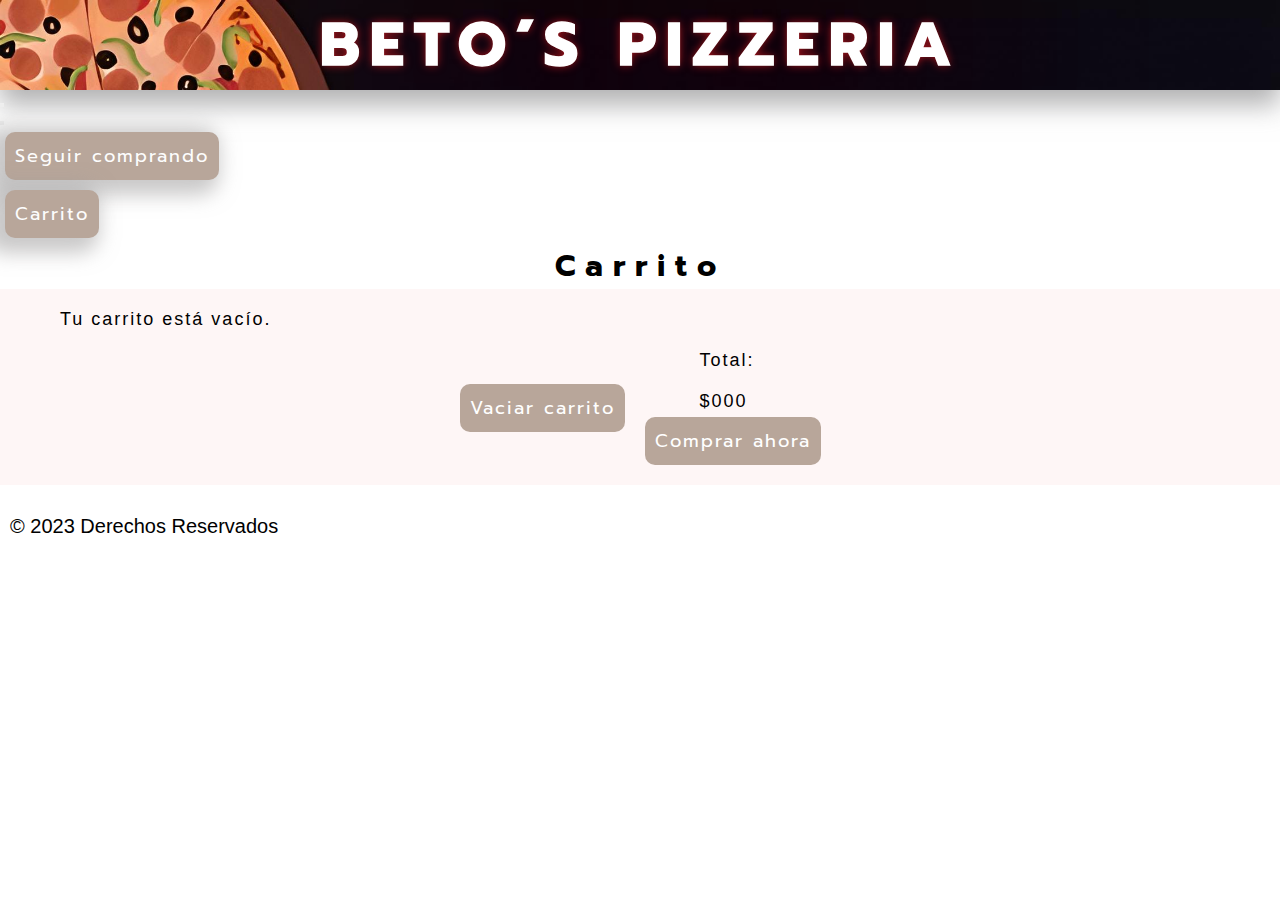
<file: carrito.html>
<!DOCTYPE html>
<html lang="en">
<head>
    <meta charset="UTF-8">
    <meta name="viewport" content="width=device-width, initial-scale=1.0">
        <!--link de mi css-->
 <link rel="stylesheet" href="css/main.css">
 <link relj> 
  <!--link de mi fuente-->
  <link rel="preconnect" href="https://fonts.googleapis.com">
  <link rel="preconnect" href="https://fonts.gstatic.com" crossorigin>
  <link href="https://fonts.googleapis.com/css2?family=Prompt&display=swap" rel="stylesheet">
  <title> PIZZERA</title>
<body>
    <header> <h1>BETO´s PIZZERIA</h1> </header>
    <div class="wrapper">

            <button class="open-menu" id="open-menu">
                <i class="bi bi-list"></i>
            </button>
        </header>
        <aside>
            <button class="close-menu" id="close-menu">
                <i class="bi bi-x"></i>
            </button>
            <nav>
                <ul>
                    <li>
                        <a class="boton-menu boton-volver" href="./index.html">
                            <i class="bi bi-arrow-return-left" class="linkCarrito" ></i> Seguir comprando
                        </a>
                    </li>
                    <li>
                        <a class="boton-menu boton-carrito active" href="carrito.html" >
                            <i class="bi bi-cart-fill" ></i> Carrito
                        </a>
                    </li>
                </ul>
            </nav>

        </aside>
        <main>
            <h2 class="titulo-principal">Carrito</h2>
            <div class="contenedor-carrito" >
                <p id="carrito-vacio" class="carrito-vacio">Tu carrito está vacío. <i class="bi bi-emoji-frown"></i></p>

                <div id="contenedor-productos" class="carrito-productos disabled" >
                    <!-- Esto se va a completar con el JS -->
                </div>

                <div id="carrito-acciones" class="container-card" class="carrito-acciones disabled">
                    <div class="carrito-acciones-izquierda">
                        <button id="carrito-acciones-vaciar" class="carrito-acciones-vaciar" >Vaciar carrito</button>
                    </div>
                    <div class="carrito-acciones-derecha">
                        <div class="carrito-acciones-total">
                            <p class="letrasFinales">Total:</p>
                            <p id="total"class="letrasFinales">$000</p>
                        </div>
                        <button id="carrito-acciones-comprar" class="carrito-acciones-comprar" class="linkCarrito">Comprar ahora</button>
                    </div>
                </div>
                      
                <div class="row" id="productos-en-carrito">

   
        </main>
    </div>
    <footer>
        <p class="texto-footer">© 2023 Derechos Reservados</p>
    </footer>

    <script src="./js/carro.js"></script>



</body>
</html>
</file>
<file: css/main.css>
* {
  padding: 0;
  margin: 0;
}

span {
  text-decoration: none;
  user-select: none;
  font-family: 'Poppins', sans-serif;

}


/*estilos de icono dark mode */
.switch{
  
  background-image:  linear-gradient(rgb(0, 0, 0),rgb(192, 6, 6), rgb(139, 139, 139) ) ;
  border-radius: 1000px;
  border: none;
  position: relative;
  margin-top: 10px;
  margin-left: 94.3%;
  cursor:  pointer;
  display: flex ;
  transition: 1s;
  outline: none;
  box-shadow: 0px 15px 25px rgba(46, 46, 46, 0.795);
}

.switch span {
  width: 30px;
  height: 30px;
  line-height: 30px;
  display: block;
  background: none;
  color: rgb(255, 255, 255);
}
 

.switch::after{
content: "";
display: block;
width: 30px;
height: 30px;
position: absolute;
border-color: #ffffff;
background-image:  linear-gradient(rgb(255, 244, 244),rgb(235, 232, 232), rgb(252, 250, 250) ) ;
top: 0;
left: 0;
right: unset;
border-radius: 100px;
transition: .3s ease all;
box-shadow:  0px 0px 2px 2px rgb(0, 0, 0);
}


.switch.active::after{
  left: unset;
 right: 0;

}


body.dark {

  background-color: #6e0006d3;
  color : white;
  transition: 2s ease all;

}

.switch.active {

  background-image:  linear-gradient(rgb(235, 235, 0),rgb(160, 160, 0), rgb(216, 231, 4) ) ;
  color: black;

  transition: 1s ;
   box-shadow: 0px 15px 25px rgba(157, 157, 158, 0.795);
}
/*acaban estilos de iconos de dark mode*/


.letrasFinales{
align-items: center;
padding-inline: 60px;
user-select: none;
font-family: 'Poppins', sans-serif;
letter-spacing: 2px;
font-size: large;
text-decoration: solid;
}
.carrito-vacio{
align-items: center;
padding-inline: 60px;
font-family: 'Poppins', sans-serif;
letter-spacing: 2px;
font-size: large;
user-select: none;
text-decoration: solid;
}
header {
  background-image: url('../img/zyro-image.png');
  padding: 90px;
  box-shadow: 0px 15px 25px rgba(157, 157, 158, 0.795);
  margin-bottom: 5px;
  align-items: center;
  overflow: hidden;
  background-size: cover;
}
.contenedor-carrito{
  background-color: #eb717110;
   max-width: 900vh;
   padding: 0;
   align-items: center;
}
.carrito-acciones-vaciar{
 
  text-decoration: none;
  padding: 10px;
  display: flexbox;
  display: inline-block;
  margin-left: 40px;
  border-radius: 20%;
  margin: 5px;
  font-family: 'Prompt', sans-serif;
  letter-spacing: 2px;
  text-align: center;
  text-transform:initial;
  background-color: rgb(184, 166, 154);
  color: rgb(255, 255, 255);
  border-radius: 10px;
  font-size: large;
  transition: 0.3s;
  border: none;
}
.carrito-acciones-vaciar:hover{
  box-shadow: -10px 10px 20px 0px rgba(233, 12, 12, 0.842);
  background-image: linear-gradient(rgba(6, 6, 8, 0.89), rgb(80, 2, 2));

}
.carrito-acciones-comprar{
 
  text-decoration: none;
  padding: 10px;
  display: flexbox;
  user-select: none;
  display: inline-block;
  margin-left: 10px;
  border-radius: 40%;
  margin: 5px;
  margin-bottom: 20px;
  font-family: 'Prompt', sans-serif;
  letter-spacing: 2px;
  text-align: center;
  text-transform:initial;
  background-color: rgb(184, 166, 154);
  color: rgb(255, 255, 255);
  border-radius: 10px;
  font-size: large;
  transition: 0.3s;
  border: none;
}
.carrito-acciones-comprar:hover{
  box-shadow: -10px 10px 20px 0px rgba(12, 233, 42, 0.637);
  background-image: linear-gradient(rgba(6, 6, 8, 0.89), rgb(2, 80, 25));

}

div .carrito-productos{

  height: 100%;
  width: 100%;
  display: flex;
  flex-wrap: wrap;
  flex-direction: center;
  justify-content: center;
  gap: 10px;
  user-select: none;
  align-items: center;
  margin: auto;
}
.icon {
  width: 40px;
  margin-left: 90%;
  transition: all 1s;
  text-decoration: none;
  border-radius: 90%;
  user-select: none;

}

  li a  {
  text-decoration: none;
  padding: 10px;
  display: flexbox;
  display: inline-block;
  user-select: none;
  margin-left: 40px;
  border-radius: 20%;
  margin: 5px;
  font-family: 'Prompt', sans-serif;
  letter-spacing: 2px;
  text-align: center;
  text-transform:initial;
  background-color: rgb(184, 166, 154);
  color: rgb(253, 253, 253);
  border-radius: 10px;
  font-size: large;
  transition: 0.3s;
  border: none;
  box-shadow: -10px 5px 20px 10px rgba(155, 154, 154, 0.541);
}
.titulo-principal{
  text-align: center;
  size: 300px;
  font-family: 'Prompt', sans-serif;
  letter-spacing: 10px;
  user-select: none;
}

 li a:hover {
    box-shadow: 10px 5px 20px 2px rgba(82, 80, 192, 0.959);
    background-image: linear-gradient(rgba(50, 10, 194, 0.89), rgb(31, 0, 88));
}

.icon a {
  color: white;
  display: block;
  border-radius: 20%;
  align-items: center;
  text-align: center;
  margin: 2px;
  background-color: rgba(255, 240, 230, 0);
  color: rgb(255, 255, 255);
  border-radius: 10px;
  box-shadow: 0px 10px 40px 0px rgba(114, 114, 114, 0.473);
  transition: 0.1s;
  border: none;
}

.icon a:hover {
  transform: scale(1.1);
  transition: 0.1s;
  box-shadow: -10px 10px -20px 20px rgba(16, 12, 233, 0.959);
  background-image: linear-gradient(rgba(14, 1, 61, 0.89), rgb(63, 5, 170));

}
.texto-footer{
 
  display: flexbox;
  position: absolute;
  margin-bottom: 0%;
  align-items: center;
    padding: 10px;
  
}
img {
  transition: 0.5s;
  border-radius: 80%;
}

img:hover {

  transform: scale(1.1);
  transition: 0.5s;

}

h1 {

  font-family: 'Prompt', sans-serif;
  letter-spacing: 10px;
  text-align: center;
  text-transform: uppercase;
  transition: .3s;
  cursor: pointer;
  color: transparent;
  -webkit-text-stroke: 1.5px #ffffff;
  background-image: linear-gradient(to left, #ff0303, #ffffff, black, #c4c4c40e);
  background-size: 200%;
  -webkit-background-clip: text;
  animation: move 15s linear infinite;
}

@keyframes move {
  100% {
    background-position: 2000px 0;
  }
}

h1:hover {
  transition: 0s;
  color: #ffffff;
  text-shadow: 0 0 10px #b3151c, 0 0 300px #b3151d;
}

h2 {
  font-family: 'Prompt', sans-serif;
  font-size: 30px;
}

p {
  font-family: 'Poppins', sans-serif;
  font-size: 20px;
}


/*mq de mobile */
@media screen and (max-width: 800px) {

  .switch{

    position: relative;
    margin-top: 10px;
    margin-left: 87%;
  
  }
  
  .texto-footer{
  
    display: none;

  }
  
  
  .icon {
    border-radius: 90%;

  }
body{
  height: 100px;

}
  main {

    height: 90vh;

  }


  .container-card {
    display: flex;
    margin-top: 0px;
    gap: 30px;
    padding-inline: 20px;
    flex-wrap: nowrap;
    overflow: auto;
    scroll-behavior: auto;
    grid-auto-flow: column;
    user-select: none;
  }

  .card {
    flex: flex;
    scroll-snap-align: start;
    width: 200px;
    height: 350px;
    padding: 40px;
    gap: 4px;
    margin-top: 10px;
    margin-bottom: 20px;
    user-select: none;
    object-fit: cover;
    display: flex;
    border-radius: 30px;
    flex-direction: column;
    align-items: center;
    box-shadow: 10px 15px 50px 10px rgb(255, 196, 192);
  }
  body.dark .card{
    background-color: #580007a6;
    box-shadow: 0px 10px 20px 0px rgba(71, 71, 71, 0.959);
   }
   body.dark .card:hover{
    color: white;
    box-shadow: 0px 10px 20px 0px rgba(10, 1, 0, 0.959);

   }

  h2 {
    padding: 0px;
    text-align: center;
    margin-top: 0;
  }

  .h2-jm {

    font-size: 25px;
  }

  p {
    padding-top: 40px;

  }

  .button-main {
    background-color: rgb(236, 166, 116);
    color: rgb(255, 255, 255);
    padding: 5px;
    padding-inline: 60px;
    margin-top: 10px;
    border-radius: 10px;
    font-size: large;
    transition: 0.3s;
    border: none;

  }

  .button-main:hover {
    transition: 0.5s;
    background-color: rgb(0, 0, 0);
    color: #ffffff;



  }

  img {
    max-width: 300px;
    max-height: 200px;
  }

  .card:hover {
    box-shadow: 0px 10px 20px 0px rgba(255, 106, 96, 0.959);
  }

  .botones {
    display: flex;
    align-items: center;
    user-select: none;
    justify-content: space-between;
    /*manda los botones al extremo de la pantalla*/
    padding: 10px;
    font-size: 10x;
    color: rgb(99, 97, 97);
    scroll-behavior: smooth;
  }
    body.dark .boton-der{
    background-color:  #580007a6;
    color: #ffffff;
    box-shadow: 0px 10px 20px 0px rgba(71, 71, 71, 0.959);
   }
   body.dark .boton-der:hover{
    color: white;
    box-shadow: 0px 10px 20px 0px rgba(10, 1, 0, 0.959);   
    background-image: linear-gradient(rgba(0, 0, 0, 0.89), rgba(255, 72, 0, 0.199));

   }
   body.dark .boton-izq{
    background-color: #580007a6;
    color: #ffffff;
    box-shadow: 0px 10px 20px 0px rgba(71, 71, 71, 0.959);
   }
   body.dark .boton-izq:hover{
    color: white;
    box-shadow: 0px 10px 20px 0px rgba(10, 1, 0, 0.959);
    background-image: linear-gradient(rgba(0, 0, 0, 0.89), rgba(255, 72, 0, 0.199));

   }


  
  .botones:hover {
    cursor: pointer;
    background: none;
    color: black;
    font-weight: semibold;
  }

  .boton-der {

    padding-left: 40px;
    padding-right: 40px;
    margin-top: 10px;
    margin-bottom: 10px;
    border-radius: 10px;
    user-select: none;
    cursor: poin;
    transition: all 1s ease;
    box-shadow: 0px 15px 25px rgba(118, 139, 123, 0.384),
      0px 15px 25px rgba(232, 235, 232, 0.384);
  }

  .boton-der:hover {
    box-shadow: 10px 10px 20px 0px rgba(255, 106, 96, 0.959);

    background-image: linear-gradient(rgba(253, 0, 0, 0.89), rgba(255, 72, 0, 0.199));

  }

  .boton-izq {

    padding-left: 40px;
    padding-right: 40px;
    margin-top: 10px;
    margin-bottom: 10px;
    border-radius: 10px;
    user-select: none;
    cursor: poin;
    transition: all 1s ease;
    box-shadow: 0px 15px 25px rgba(118, 139, 123, 0.384),
      0px 15px 25px rgba(232, 235, 232, 0.384);
  }

  .boton-izq:hover {
    box-shadow: -10px 10px 20px 0px rgba(255, 106, 96, 0.959);
    background-image: linear-gradient(rgba(253, 0, 0, 0.89), rgba(255, 72, 0, 0.199));
  }

  .container-card::-webkit-scrollbar {
    display: none;
  }

  h1 {
    font-size: 40px;
    object-position: center;
  }

  header {
    padding: 0px 0px 10px 10px;

    object-position: center;
    align-items: center;
    margin-bottom: 1px;
  }


}

/*mq de tablet */
@media screen and (min-width: 800px) {


  .icon {
    margin-left: 95%;
    text-decoration: none;
    color: white;

  }

  .icon:hover {
    box-shadow: none;
  }


  .container-card {

    display: grid;
    height: 150vh;
    width: 100px;
    user-select: none;
    align-items: center;
    justify-content: center;
    grid-template-columns: repeat(2, 1fr);
    gap: 40px;
    margin: auto;
  }

  .card {
    width: 250px;
    height: 450px;
    padding: 35px;
    overflow: hidden;
    margin-left: 5%;
    margin-top: 30px;
    margin-bottom: 20px;
    object-fit: cover;
    display: flex;
    border-radius: 30px;
    flex-direction: column;
    align-items: center;
    box-shadow: 0px 15px 25px rgba(118, 139, 123, 0.384);
    transition: 0.5s;
  }
  body.dark .card{
    background-color: #580007a6;
   }
   body.dark .card:hover{
    color: white;
    box-shadow: 0px 10px 20px 0px rgba(10, 1, 0, 0.959);

   }
   

  .card:hover {
    font-weight: 490;
    box-shadow: 0px 10px 20px 0px rgba(255, 106, 96, 0.959);
    color: black;
    transition: 0.3s;
  }

  h1 {
    font-size: 50px;
  }

  .botones {
    display: none;
  } 

  header {
    padding: 0px 0px 0px 0px;
    object-position: center;
    align-items: center;
    margin-bottom: 1px;
  }

  img:hover {
    margin: 20px;
  }

  .button-main {
    background-color: rgb(236, 166, 116);
    color: rgb(255, 255, 255);
    padding: 5px;
    padding-inline: 60px;
    margin-top: 20px;
    border-radius: 10px;
    font-size: large;
    transition: 0.3s;
    border: none;
  }

  .button-main:hover {
    transition: 0.5s;
    background-color: rgb(0, 0, 0);
    color: #ffffff;

  }

}

/*mq de desktop */
@media screen and (min-width: 1240px) {



  .container-card {

    height: 100%;
    width: 100%;
    display: flex;
    flex-wrap: wrap;
    flex-direction: center;
    justify-content: center;
    gap: 10px;
    align-items: center;
    margin: auto;
  }

  .card {
    display: flexbox;
    overflow: hidden;
    width: 300px;
    height: 480px;
    padding: 1px;
    border-radius: 30px;
    margin-top: 30px;
    margin-bottom: 60px;
    margin-left: 10px;
    margin-right: 10px;
    object-fit: cover;
    background-color: white;
    display: flex;
    flex-direction: column;
    align-items: center;
    box-shadow: 0px 15px 25px rgba(118, 139, 123, 0.384);
  }

  .card:hover {
    box-shadow: 0px 10px 20px 0px rgba(255, 106, 96, 0.959);
    transform: none;

  }
  body.dark .card{
    background-color: #580007a6;
    box-shadow: 0px 10px 20px 0px rgba(71, 71, 71, 0.959);
   }
   body.dark .card:hover{
    color: white;
    box-shadow: 0px 10px 20px 0px rgba(10, 1, 0, 0.959);

   }

  h1 {
    font-size: 60px;
  }

   .botones {
    display: none;
  } 

  p {
    margin-top: 20px;
  }
 

  img {
    margin-top: 10px;
  }

  img:hover {
    margin: 10px;
  }


  .button-main {
    background-color: rgb(236, 166, 116);
    color: rgb(255, 255, 255);
    padding: 5px;
    padding-inline: 60px;
    margin-top: 20px;
    border-radius: 10px;
    font-size: large;
    transition: 0.3s;
    border: none;
    cursor: pointer;
  }

  .button-main:hover {
    transition: 1s;
    background-color: rgb(0, 0, 0);
    color: #ffffff;
  }


}
</file>
